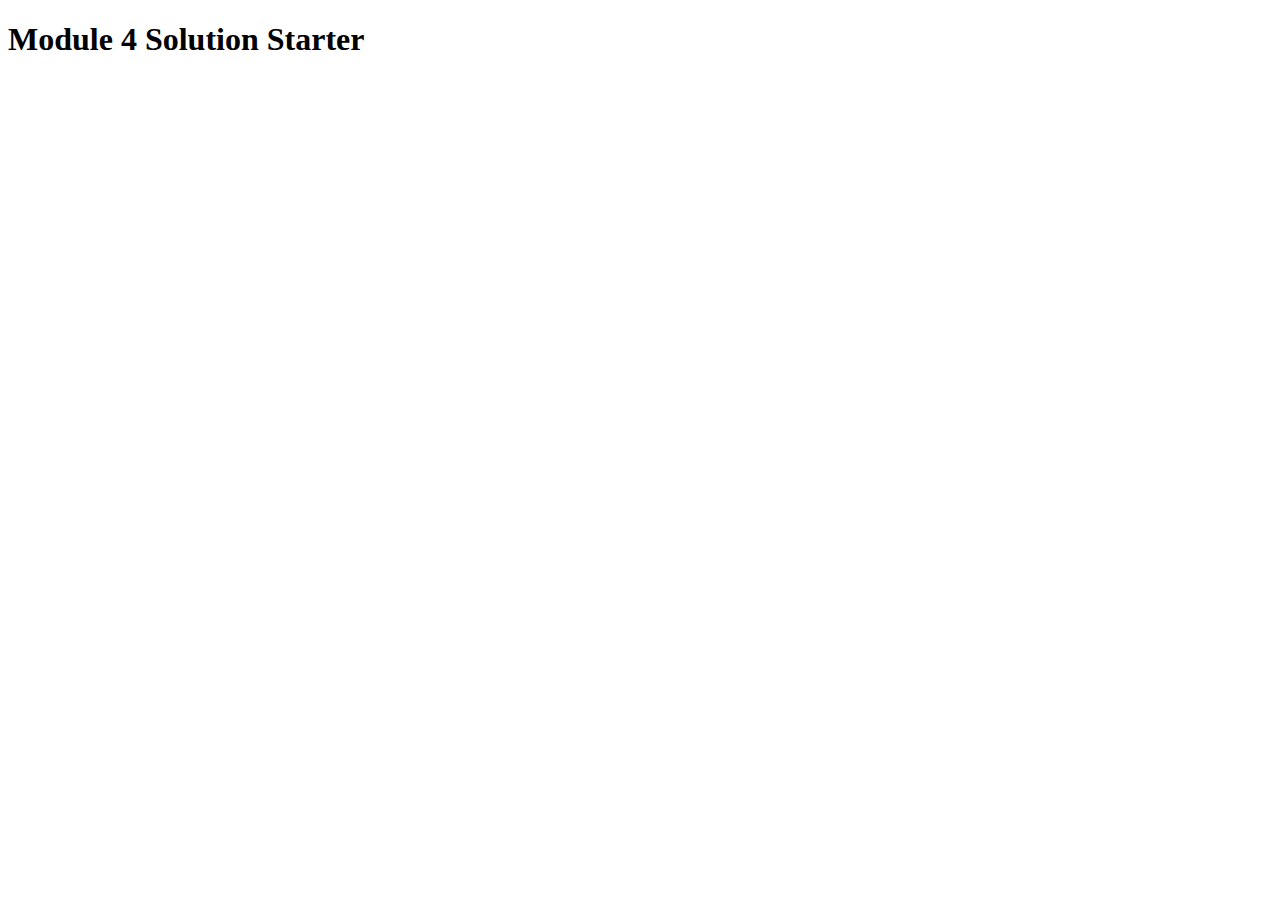
<file: mod4-solution/index.html>
<!DOCTYPE html>
<html>
<head>
  <meta charset="utf-8">
  <title>Module 4 Solution Starter</title>
  <script>
    var names = []; // DO NOT REMOVE
  </script>
  <script src="SpeakHello.js"></script>
  <script src="SpeakGoodBye.js"></script>
  <script src="script.js"></script>
</head>
<body>
  <h1>Module 4 Solution Starter</h1>
</body>
</html>
</file>
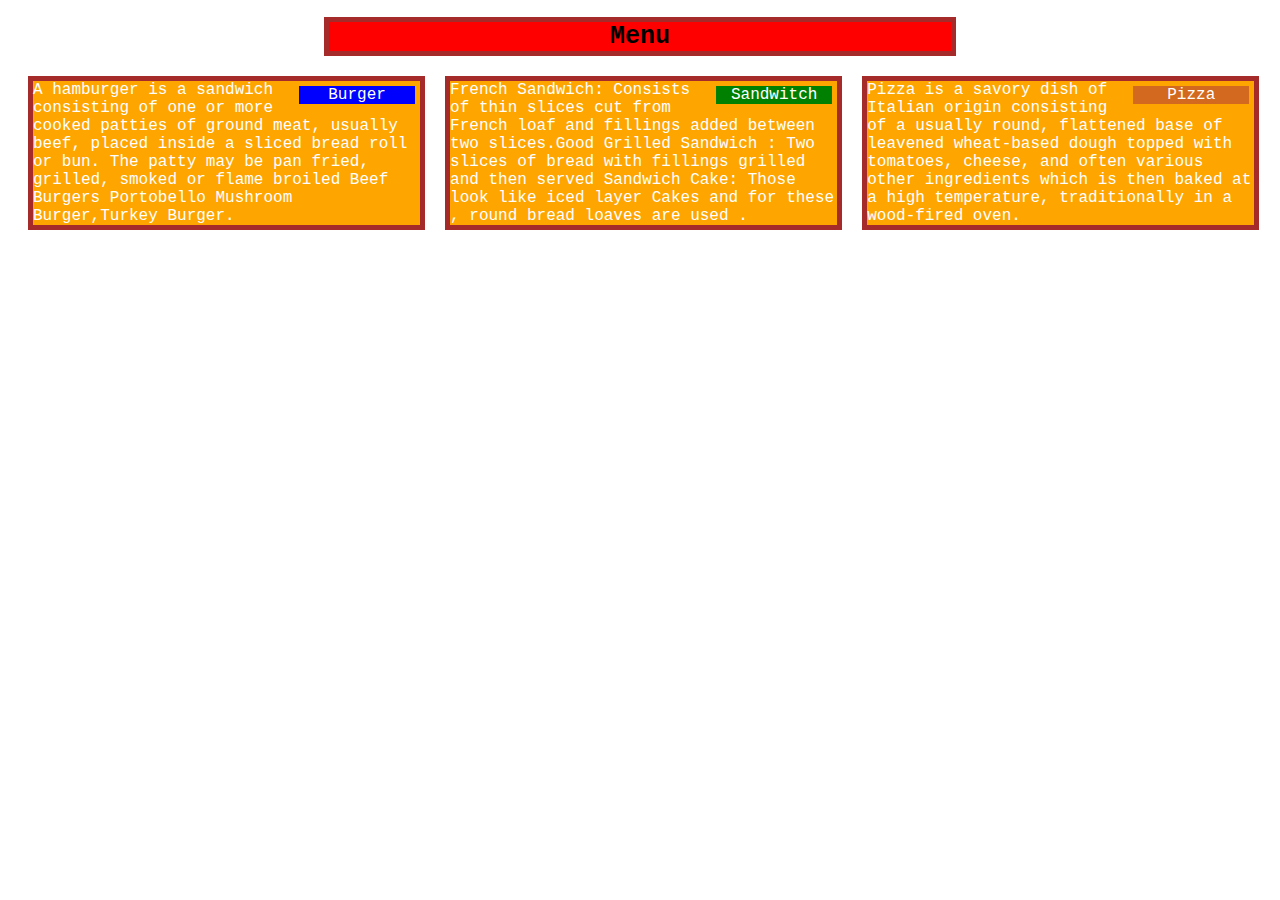
<file: module2-solution/index.html>
<!doctype html>
<html>
<head>
<meta charset ="utf-8z">
    <link rel = "stylesheet"  href = "css/style.css"/>
<meta name="viewpoint" content="width=device-width, initial-scale=1">
<title>assignment1</title>
<style>
  
   

 
    </style>
</head>
<body>
                   <h1>Menu</h1>

    <div class="row">
        <div class="col-lg-4 col-md-6 col-s-12"><section ><p id="p1">Burger</p>A hamburger is a sandwich consisting of one or more cooked patties of ground meat, usually beef, placed inside a sliced bread roll or bun. The patty may be pan fried, grilled, smoked or flame broiled Beef Burgers Portobello Mushroom Burger,Turkey Burger.</section>
        </div>
        <div class="col-lg-4 col-md-6 col-s-12"><section><p id="p2">Sandwitch</p>
         French Sandwich: Consists of thin slices cut from French loaf and fillings added between two slices.Good Grilled Sandwich : Two slices of bread with fillings grilled and then served Sandwich Cake: Those look like iced layer Cakes and for these , round bread loaves are used .</section></div> 
      <div class="col-lg-4 col-md-12 col-s-12"><section><p id="p3">Pizza</p>
          Pizza is a savory dish of Italian origin consisting of a usually round, flattened base of leavened wheat-based dough topped with tomatoes, cheese, and often various other ingredients which is then baked at a high temperature, traditionally in a wood-fired oven. </section></div> 
    </div>
        

    </body>

    </html>
</file>
<file: module2-solution/css/style.css>
body{
     font-family: "Lucida Console", Courier, monospace;
}
*{
        box-sizing: border-box;
    }
    h1{
        margin-bottom:20px;
        margin-right: auto;
        background-color: red;
        text-align: center;
        border: 5px solid brown;
        font-size:25px;
       width: 50%;
      margin-left: auto;
    
        }
section {
    margin-left: 20px;
    border: 5px solid brown;
    background-color: orange;
    height: 200%;
    margin-bottom: 10px;
    color: white;
    float: left;
            
}
 p{  
       text-align: center;
        width: 30%;  
        height: 150%;
        float: right;
       margin: 5px;
     clear: left;
     }
   
#p1{
    background-color:blue;
}
#p2{
    background-color:green;
    }
#p3{
    background-color:chocolate;
    }
    .row{
        width: 100%;
    }
    @media (min-width: 1200px){
    .col-lg-1, .col-lg-2, .col-lg-3, .col-lg-4, .col-lg-5, .col-lg-6, .col-lg-7, .col-lg-8, .col-lg-9, .col-lg-10, .col-lg-11, .col-lg-12{
            float: left;
           
        }    
      .col-lg-4{
        width: 33%;
        }
   
    }
    
    @media (min-width: 950px) and (max-width: 1199px){
    .col-md-1, .col-md-2, .col-md-3, .col-md-4, .col-md-5, .col-md-6, .col-md-7, .col-md-8, .col-md-9, .col-md-10, .col-md-11, .col-md-12{
            float: left;
    
        }    
   
    .col-md-6 {
        width: 50%;
        }
        
    
    }
@media (max-width: 949px){
    .col-s-1, .col-s-2, .col-s-3, .col-s-4, .col-s-5, .col-s-6, .col-s-7, .col-s-8, .col-s-9, .col-s-10, .col-s-11, .col-s-12{
            float: center;

      }    
    
    .col-s-12{
        width: 100%;
       }

}
</file>
